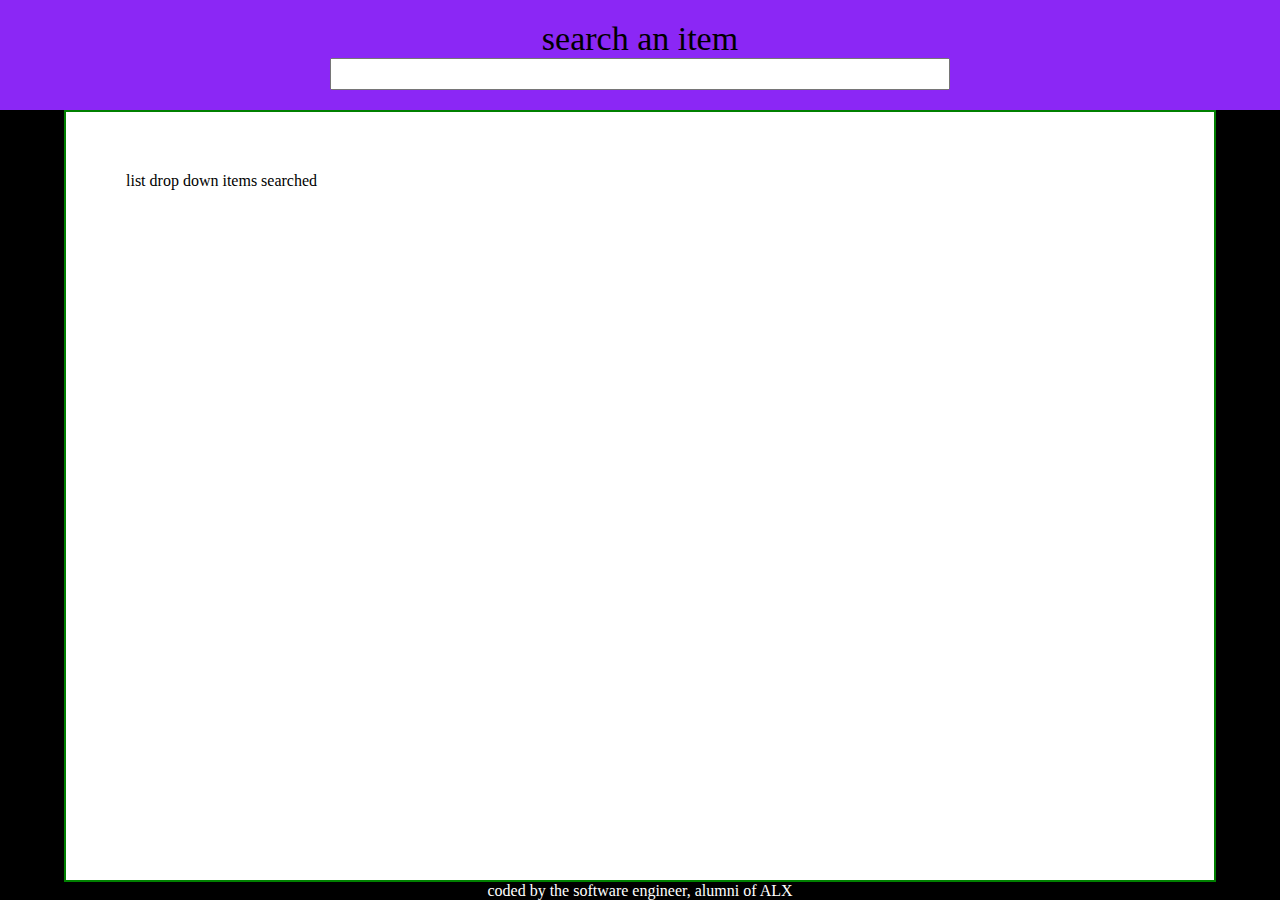
<file: index.html>
<!DOCTYPE html>
<html>
	<head>
		<link rel="stylesheet" href="index.css">
		<meta charset="UTF-8">
		<title> Search page </title>
	</head>

	<body>
		<header>
			<label for="search">search an item</label><input id="search">
		</header>
		<div id="main_part">
			list drop down items searched
		</div>
		<footer>
			coded by the software engineer, alumni of ALX
		</footer>
	</body>
</html>
</file>
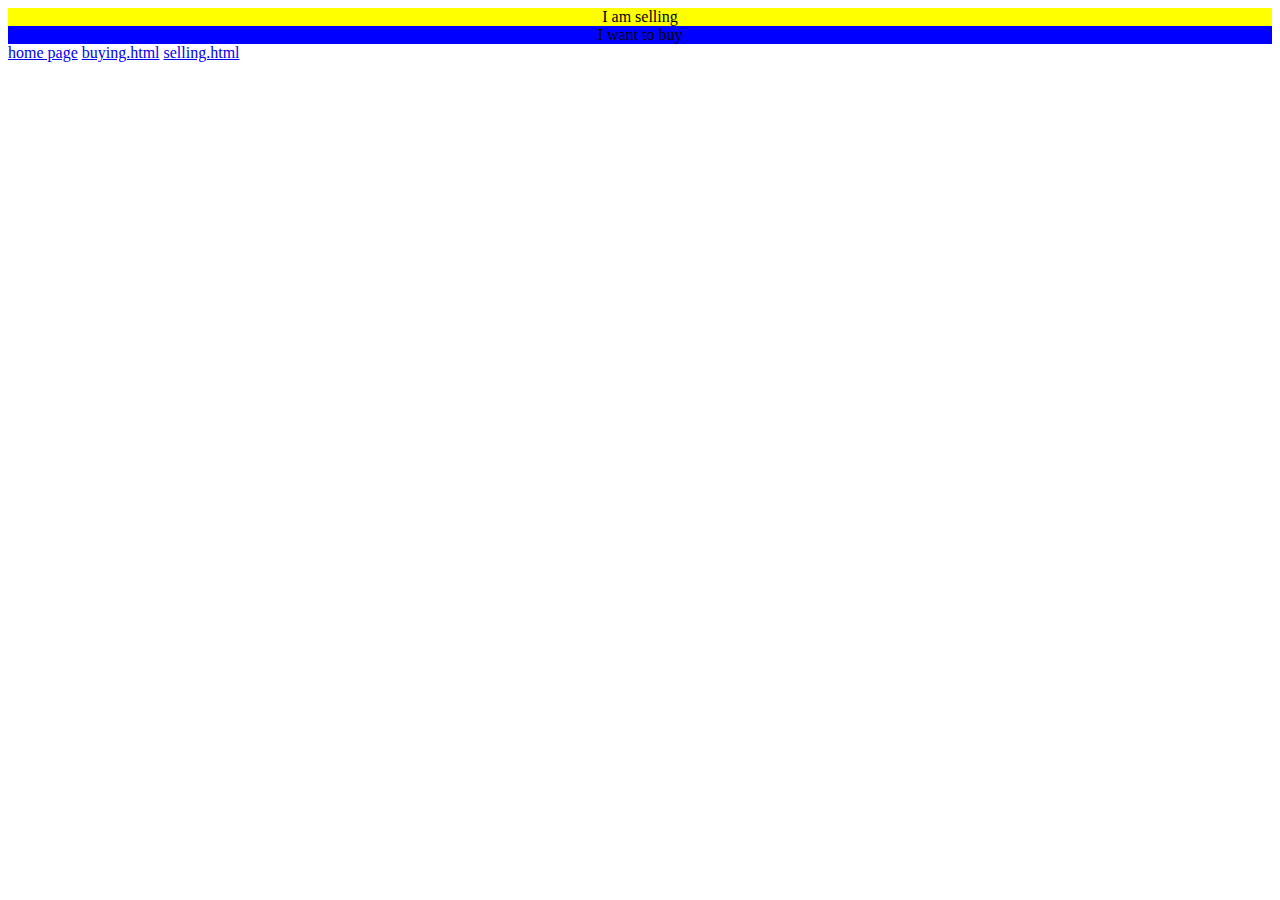
<file: home.html>
<!DOCTYPE html>
<html>
	<head>
		<script src="home.js"></script>
		<link rel="stylesheet" href="home.css">
	</head>

	<body>
		<div id="house_options">
		
		<div id="sell">
			I am selling
		</div>

		<div id="buy">
			I want to buy
		</div>


		</div>
	</body>

	<footer>
		<nav>
			<a href="home.html">home page</a>
			<a href="buying.html">buying.html</a>
			<a href="selling.html">selling.html</a>
		</nav>
	</footer>
</html>
</file>
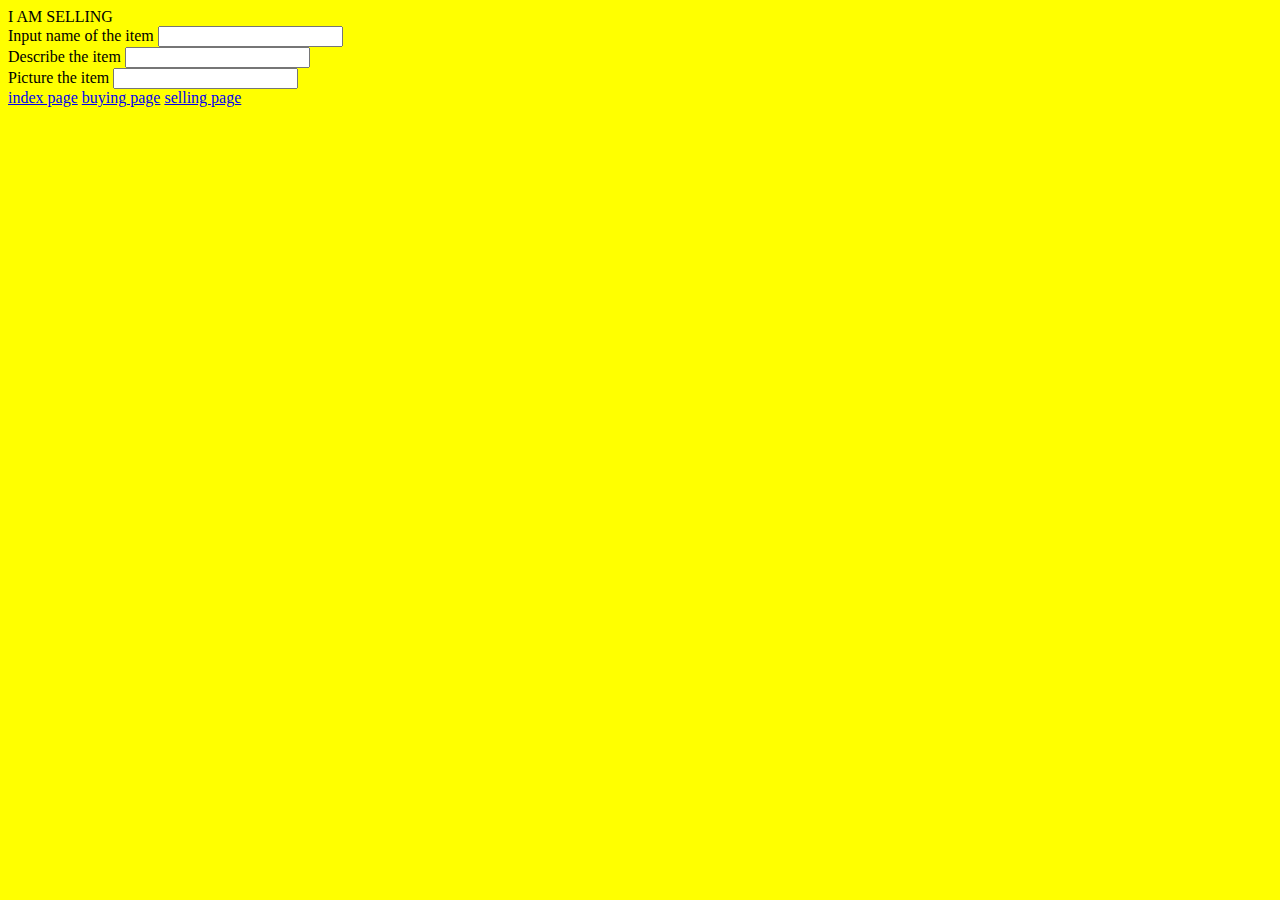
<file: selling.html>
<!DOCTYPE html>
<html>
	<head>
		<link rel="stylesheet" href="selling.css">
	</head>
	</body>

	<header>
		I AM SELLING
	</header>
	
	</main>

	<div>

		<label for="name of item">Input name of the item</label>
		<input type="text">
	</div>

	<div>
		<label for="description">Describe the item</label>
		<input type="text">
	</div>

	<div>
		<label for="picture_the_item">Picture the item</label>
		<input type="multipart">
	</div>


	</main>


	<footer>
		<nav>
			<a href="index.html">index page</a>
			<a href="buying.html">buying page</a>
			<a href="selling.html">selling page</a>
		</nav>
	</footer>

	</body>
</html>
</file>
<file: index.css>
* {
	margin: 0;
	padding: 0;
	box-sizing: border-box;
}

header {
	display: flex;
	background-color: #8B27F5;
	width: 100%;
	align-items: center;
	font-size: 34px;
	flex-direction: column;
	padding: 20px;
}

#search {
	width: 50%;
	height: 32px;	
}

#main_part {
	background-color: white;
	padding: 60px;
	flex: 1;
	border: 2px solid green;
	width: 90%;
}

html, body {
	height: 100%;
	background-color: black;
}
body {
	display: flex;
	align-items: center;
	background-color: black;
	flex-direction: column;
}
footer {
	color: white;
}
</file>
<file: home.css>
#sell {
	background-color: yellow;
}
#buy {
	background-color: blue;
}
#house_options {
	background-color: black;
	text-align: center;
}
</file>
<file: selling.css>
body {
	background-color: yellow;
}
</file>
